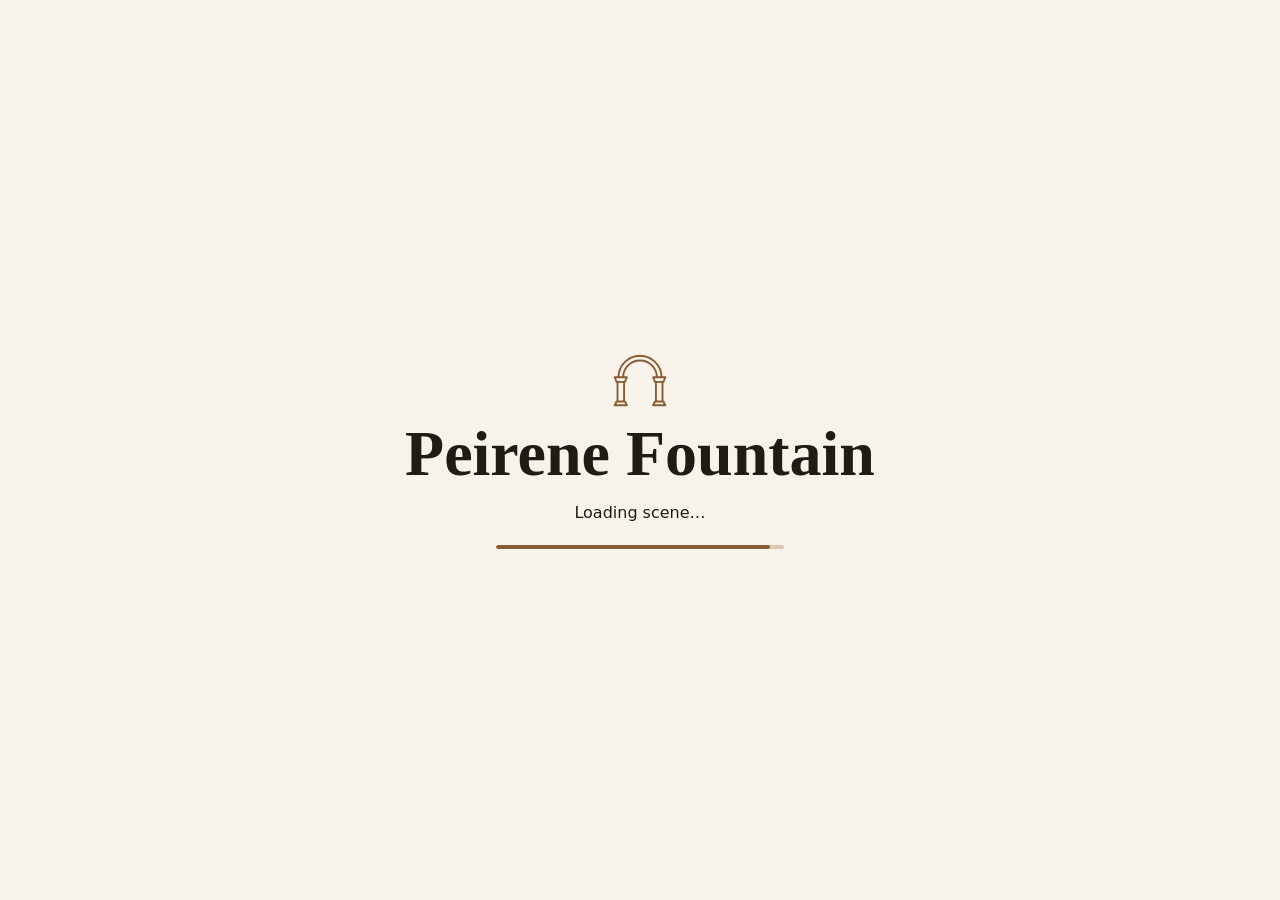
<file: index.html>
<!doctype html>
<html lang="en">
  <head>
    <meta charset="UTF-8" />
    <link rel="icon" type="image/svg+xml" href="./favicon.svg" />
    <meta name="viewport" content="width=device-width, initial-scale=1.0, viewport-fit=cover" />
    <title>Peirene Fountain Viewer</title>
    <script type="module" crossorigin src="./assets/index-Bg69LgUm.js"></script>
    <link rel="modulepreload" crossorigin href="./assets/math.scalar.functions-B_eaYLVj.js">
    <link rel="modulepreload" crossorigin href="./assets/engineStore-DOpHk2x-.js">
    <link rel="modulepreload" crossorigin href="./assets/internalTexture-CNV7CMVA.js">
    <link rel="modulepreload" crossorigin href="./assets/logger-CuBYPcDK.js">
    <link rel="modulepreload" crossorigin href="./assets/halfFloat-Ce77JD5z.js">
    <link rel="modulepreload" crossorigin href="./assets/precisionDate-DCgB6gcR.js">
    <link rel="modulepreload" crossorigin href="./assets/shaderStore-D-XQlhUT.js">
    <link rel="modulepreload" crossorigin href="./assets/performanceConfigurator-UtxC_Odd.js">
    <link rel="modulepreload" crossorigin href="./assets/abstractEngine.pure-B-_7y128.js">
    <link rel="modulepreload" crossorigin href="./assets/tools.functions-BHN4804L.js">
    <link rel="modulepreload" crossorigin href="./assets/thinEngine.pure-BkVuNXYq.js">
    <link rel="modulepreload" crossorigin href="./assets/buffer.pure-CJmCWWrb.js">
    <link rel="modulepreload" crossorigin href="./assets/typeStore-Cu_sj2zM.js">
    <link rel="modulepreload" crossorigin href="./assets/math.color.pure-Cy_CPV7r.js">
    <link rel="modulepreload" crossorigin href="./assets/math.plane-DqBkuS7o.js">
    <link rel="modulepreload" crossorigin href="./assets/decorators-Cv3anbXt.js">
    <link rel="modulepreload" crossorigin href="./assets/decorators.serialization-CV53JwFj.js">
    <link rel="modulepreload" crossorigin href="./assets/guid-BXdVC_j_.js">
    <link rel="modulepreload" crossorigin href="./assets/tools.pure-p5zkklxs.js">
    <link rel="modulepreload" crossorigin href="./assets/smartArray-BRfcgNbX.js">
    <link rel="modulepreload" crossorigin href="./assets/lightConstants-BM2ySEZj.js">
    <link rel="modulepreload" crossorigin href="./assets/sceneComponent-BWUS9v6M.js">
    <link rel="modulepreload" crossorigin href="./assets/scene.pure-BaCzID2_.js">
    <link rel="modulepreload" crossorigin href="./assets/constants-KHSPQoqK.js">
    <link rel="modulepreload" crossorigin href="./assets/animation.pure-B2vG-AH1.js">
    <link rel="modulepreload" crossorigin href="./assets/math.color-DASTTX7z.js">
    <link rel="modulepreload" crossorigin href="./assets/baseTexture.pure-D9bOxAgC.js">
    <link rel="modulepreload" crossorigin href="./assets/texture.pure-Ct5tCCBk.js">
    <link rel="modulepreload" crossorigin href="./assets/objectModelMapping-CsoNjbUj.js">
    <link rel="modulepreload" crossorigin href="./assets/math.viewport-Cp0w6PSE.js">
    <link rel="modulepreload" crossorigin href="./assets/sphericalPolynomial.pure-DgYjdq57.js">
    <link rel="modulepreload" crossorigin href="./assets/preload-helper-HclGiUj8.js">
    <link rel="modulepreload" crossorigin href="./assets/textureLoaderManager-Csl6xsQV.js">
    <link rel="modulepreload" crossorigin href="./assets/drawWrapper-CIo_rj3m.js">
    <link rel="modulepreload" crossorigin href="./assets/material.pure-aajicPRm.js">
    <link rel="modulepreload" crossorigin href="./assets/imageProcessing-riJF7oBz.js">
    <link rel="modulepreload" crossorigin href="./assets/material.detailMapConfiguration-9kIT8NMh.js">
    <link rel="modulepreload" crossorigin href="./assets/bone.pure-DfnQiRzf.js">
    <link rel="stylesheet" crossorigin href="./assets/index-CHOyZ8Ej.css">
  </head>
  <body>
    <div id="app">
      <canvas id="render-canvas"></canvas>
    </div>
  </body>
</html>
</file>
<file: assets/index-CHOyZ8Ej.css>
.osl-level-toolbar{box-sizing:border-box;color:#e8ebf2;z-index:2;background:#191c23;border-bottom:1px solid #393f4a;align-items:center;gap:8px;height:38px;padding:0 12px;font:13px system-ui,sans-serif;display:flex;position:relative}.osl-with-level-toolbar{max-height:calc(100dvh - 38px)}.osl-level-toolbar details{flex:none;position:relative}.osl-level-toolbar summary{cursor:pointer;border-radius:4px;padding:5px 9px;list-style:none}.osl-level-toolbar summary::-webkit-details-marker{display:none}.osl-level-toolbar summary:hover,.osl-level-toolbar details[open] summary,.osl-level-menu-actions button:hover:not(:disabled){background:#343d4e}.osl-level-menu-actions{background:#242a35;border:1px solid #454e60;border-radius:5px;min-width:136px;padding:4px;position:absolute;top:calc(100% + 4px);left:0;box-shadow:0 8px 20px #0007}.osl-level-menu-actions button{color:inherit;cursor:pointer;font:inherit;text-align:left;background:0 0;border:0;border-radius:3px;width:100%;padding:6px 9px;display:block}.osl-level-menu-actions button:disabled{cursor:default;opacity:.5}.osl-level-menu-actions [hidden]{display:none}.osl-level-menu-heading{color:#9eabc0;text-transform:uppercase;padding:5px 9px 3px;font-size:11px}.osl-level-toolbar-filename,.osl-level-toolbar-status{text-overflow:ellipsis;white-space:nowrap;min-width:0;overflow:hidden}.osl-level-toolbar-filename{border-left:1px solid #454e60;padding-left:12px}.osl-level-toolbar-filename:empty{display:none}.osl-level-toolbar-status{color:#aebbd0;margin-left:auto}.osl-interface-layout{position:relative}.osl-historic-overlay-control{-webkit-backdrop-filter:blur(12px);backdrop-filter:blur(12px);bottom:max(14px, env(safe-area-inset-bottom));color:#f4f6fb;left:max(14px, env(safe-area-inset-left));z-index:5;background:#151922d9;border:1px solid #ffffff24;border-radius:999px;align-items:center;gap:4px;padding:4px;font:600 14px/1 system-ui,sans-serif;display:flex;position:absolute;box-shadow:0 7px 24px #0007}.osl-historic-overlay-control[hidden],.osl-historic-overlay-modes[hidden]{display:none}.osl-historic-overlay-control button{appearance:none;color:inherit;cursor:pointer;font:inherit;touch-action:manipulation;background:0 0;border:0;border-radius:999px;min-height:40px;padding:0 14px}.osl-historic-overlay-control button:hover,.osl-historic-overlay-control button:focus-visible{background:#ffffff18;outline:none}.osl-historic-overlay-control button:focus-visible{box-shadow:0 0 0 2px #a9c8ff}.osl-historic-overlay-toggle[aria-pressed=true]{color:#172034;background:#dce8ff}.osl-historic-overlay-modes{border-left:1px solid #ffffff24;gap:2px;padding-left:4px;display:flex}.osl-historic-overlay-modes button[aria-pressed=true]{background:#52698f}@media (width<=520px){.osl-historic-overlay-control{font-size:13px}.osl-historic-overlay-control button{min-height:44px;padding-inline:12px}}html,body{width:100%;height:100%;margin:0;overflow:hidden}canvas{touch-action:none;display:block}#app{width:100vw;height:100vh;display:flex}#render-canvas{outline:none;width:100%;height:100%;display:block}
</file>
<file: Test/assets/viewer-CHOyZ8Ej.css>
.osl-level-toolbar{box-sizing:border-box;color:#e8ebf2;z-index:2;background:#191c23;border-bottom:1px solid #393f4a;align-items:center;gap:8px;height:38px;padding:0 12px;font:13px system-ui,sans-serif;display:flex;position:relative}.osl-with-level-toolbar{max-height:calc(100dvh - 38px)}.osl-level-toolbar details{flex:none;position:relative}.osl-level-toolbar summary{cursor:pointer;border-radius:4px;padding:5px 9px;list-style:none}.osl-level-toolbar summary::-webkit-details-marker{display:none}.osl-level-toolbar summary:hover,.osl-level-toolbar details[open] summary,.osl-level-menu-actions button:hover:not(:disabled){background:#343d4e}.osl-level-menu-actions{background:#242a35;border:1px solid #454e60;border-radius:5px;min-width:136px;padding:4px;position:absolute;top:calc(100% + 4px);left:0;box-shadow:0 8px 20px #0007}.osl-level-menu-actions button{color:inherit;cursor:pointer;font:inherit;text-align:left;background:0 0;border:0;border-radius:3px;width:100%;padding:6px 9px;display:block}.osl-level-menu-actions button:disabled{cursor:default;opacity:.5}.osl-level-menu-actions [hidden]{display:none}.osl-level-menu-heading{color:#9eabc0;text-transform:uppercase;padding:5px 9px 3px;font-size:11px}.osl-level-toolbar-filename,.osl-level-toolbar-status{text-overflow:ellipsis;white-space:nowrap;min-width:0;overflow:hidden}.osl-level-toolbar-filename{border-left:1px solid #454e60;padding-left:12px}.osl-level-toolbar-filename:empty{display:none}.osl-level-toolbar-status{color:#aebbd0;margin-left:auto}.osl-interface-layout{position:relative}.osl-historic-overlay-control{-webkit-backdrop-filter:blur(12px);backdrop-filter:blur(12px);bottom:max(14px, env(safe-area-inset-bottom));color:#f4f6fb;left:max(14px, env(safe-area-inset-left));z-index:5;background:#151922d9;border:1px solid #ffffff24;border-radius:999px;align-items:center;gap:4px;padding:4px;font:600 14px/1 system-ui,sans-serif;display:flex;position:absolute;box-shadow:0 7px 24px #0007}.osl-historic-overlay-control[hidden],.osl-historic-overlay-modes[hidden]{display:none}.osl-historic-overlay-control button{appearance:none;color:inherit;cursor:pointer;font:inherit;touch-action:manipulation;background:0 0;border:0;border-radius:999px;min-height:40px;padding:0 14px}.osl-historic-overlay-control button:hover,.osl-historic-overlay-control button:focus-visible{background:#ffffff18;outline:none}.osl-historic-overlay-control button:focus-visible{box-shadow:0 0 0 2px #a9c8ff}.osl-historic-overlay-toggle[aria-pressed=true]{color:#172034;background:#dce8ff}.osl-historic-overlay-modes{border-left:1px solid #ffffff24;gap:2px;padding-left:4px;display:flex}.osl-historic-overlay-modes button[aria-pressed=true]{background:#52698f}@media (width<=520px){.osl-historic-overlay-control{font-size:13px}.osl-historic-overlay-control button{min-height:44px;padding-inline:12px}}html,body{width:100%;height:100%;margin:0;overflow:hidden}canvas{touch-action:none;display:block}#app{width:100vw;height:100vh;display:flex}#render-canvas{outline:none;width:100%;height:100%;display:block}
</file>
